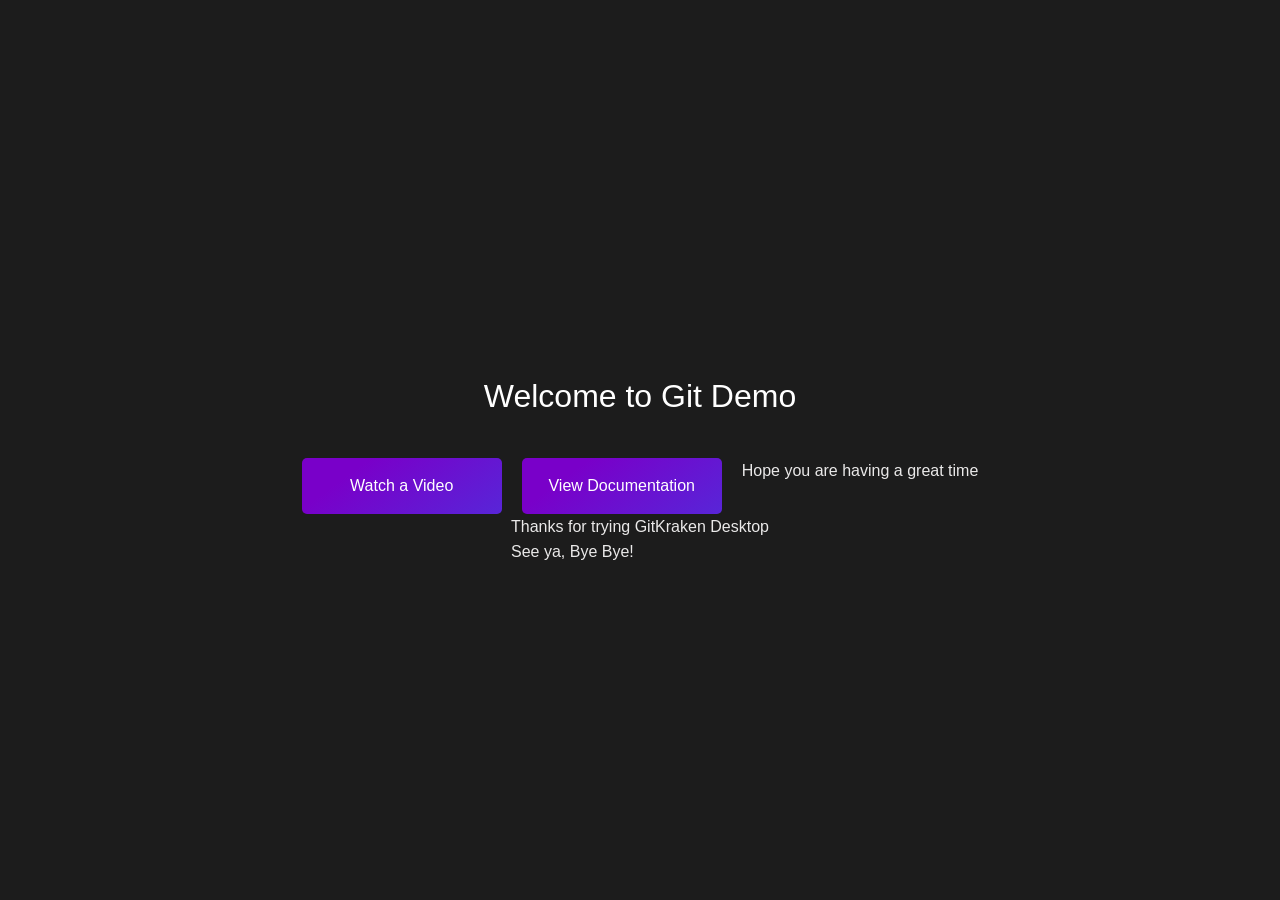
<file: index.html>
<!DOCTYPE html>
<html lang="en">
<head>
    <meta charset="UTF-8">
    <meta name="viewport" content="width=device-width, initial-scale=1.0">
    <meta name="description" content="GitKraken Desktop Intro Tutorial: Learn how to use GitKraken to simplify and supercharge your Git experience.">
    <title>GitKraken Desktop Intro Tutorial, Welcome </title>
    <link rel="stylesheet" href="styles.css">
</head>
<body>
    <header>
        <h1>Welcome to Git Demo</h1>
    </header>
    <div class="button-container">
        <a href="https://www.youtube.com/watch?v=LBlijN29gb8" target="_blank">Watch a Video</a>
        <a href="https://help.gitkraken.com/gitkraken-desktop/gitkraken-desktop-home/" target="_blank">View Documentation</a>
        <p> Hope you are having a great time</p>
    </div>
	<footer>
		<p>Thanks for trying GitKraken Desktop</p>
        <p> See ya, Bye Bye! </p>
	</footer>
</body>
</html>
</file>
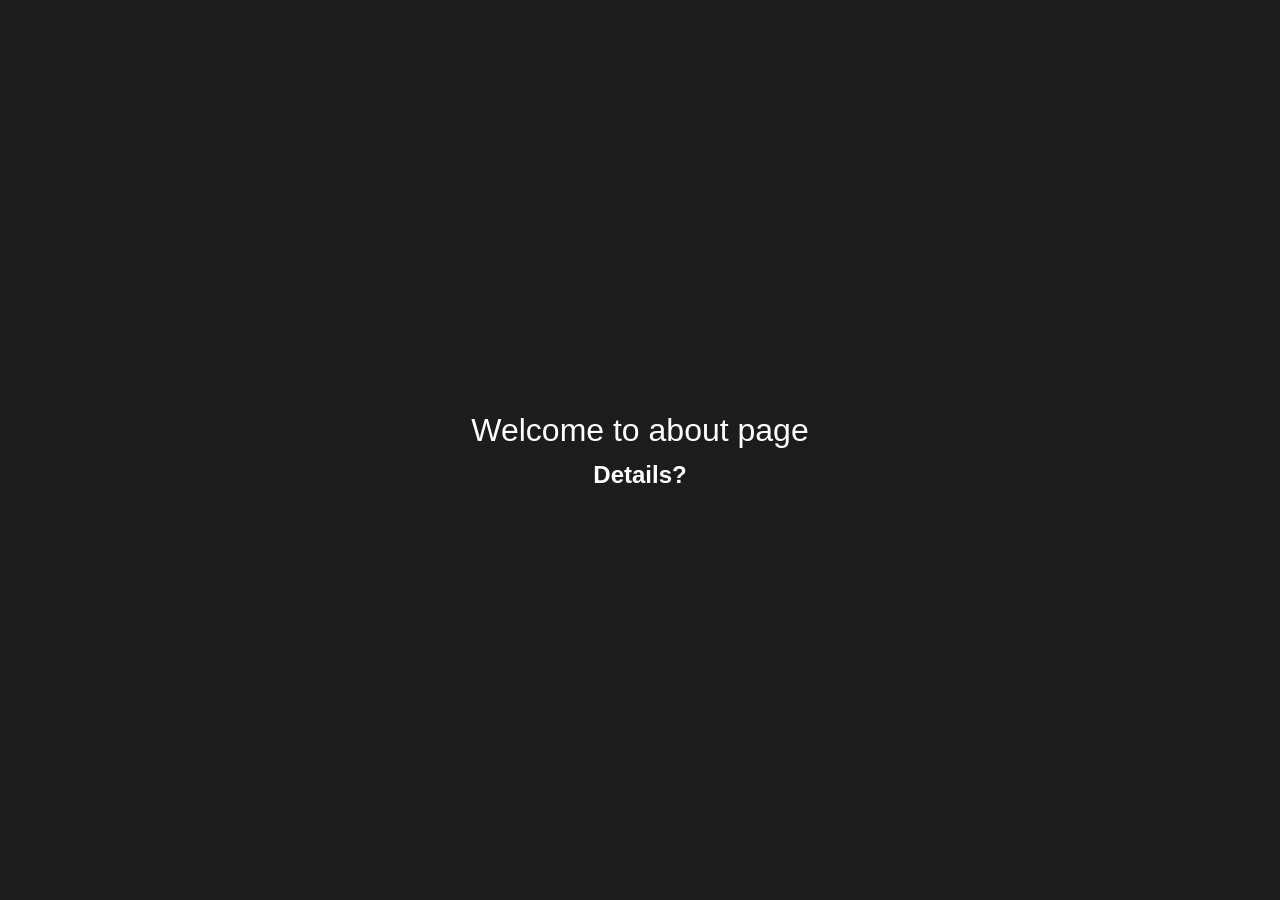
<file: about.html>
<!DOCTYPE html>
<html lang="en">
<head>
    <meta charset="UTF-8">
    <meta name="viewport" content="width=device-width, initial-scale=1.0">
    <meta name="description" content="GitKraken Desktop Intro Tutorial: Learn how to use GitKraken to simplify and supercharge your Git experience.">
    <title> About </title>
    <link rel="stylesheet" href="styles.css">
</head>
<body>
    <header>
        <h1>Welcome to about page</h1>
        <h2>Details?</h2>

    </header>
</body>
</html>
</file>
<file: styles.css>
* {
    margin: 0;
    padding: 0;
    box-sizing: border-box;
}

body {
    font-family: Arial, sans-serif;
    background-color: #1C1c1c;
    color: #eae9e9;
    line-height: 1.6;
    display: flex;
    flex-direction: column;
    justify-content: center;
    align-items: center;
    height: 100vh;
}

header {
    color: #fff;
    padding: 36px 0;
    text-align: center;
}

header h1 {
    font-weight: 400;
}

header h3 {
    font-weight: 100;
}

/* Container to hold buttons side by side */
.button-container {
    display: flex;
    gap: 20px;
}

/* Style for the buttons */
.button-container a {
    width: 200px;
    padding: 15px 25px;
    text-align: center;
    background: linear-gradient(0.40turn, #7900C9 25%, #0088FF 300%);
    color: white;
    text-decoration: none;
    border-radius: 5px;
    font-size: 16px;
}

/* Button hover effect */
.button-container a:hover {
    background: #0088FF;
}
</file>
